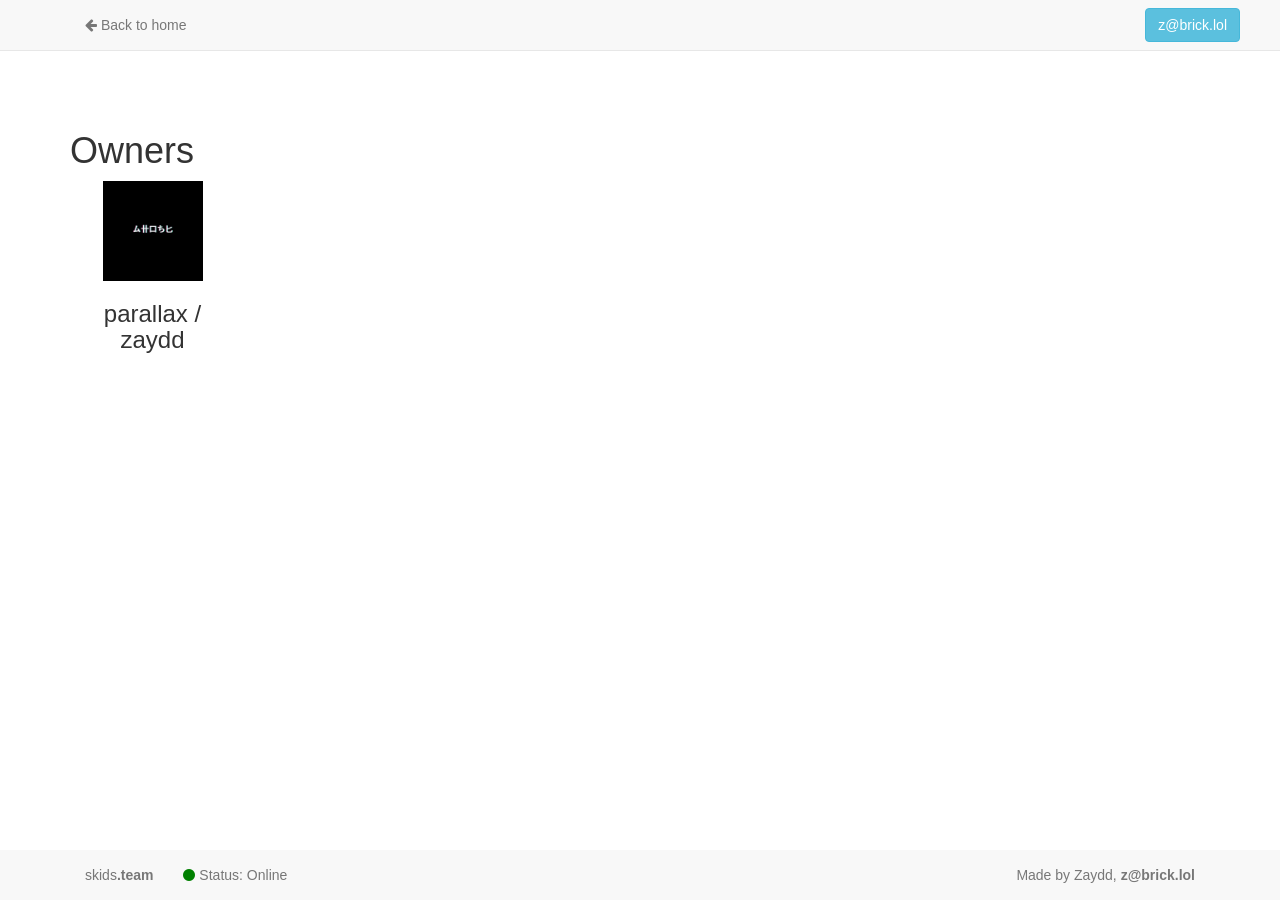
<file: home/staff/index.html>
<!DOCTYPE html>
<html lang="en">

<head>
    <title>Staff - skids.team</title>

    <meta charset="utf-8">
    <meta http-equiv="X-UA-Compatible" content="IE=edge">
    <meta name="viewport" content="width=device-width, initial-scale=1">

    <link href="https://fonts.googleapis.com/css?family=Lato:100,300,400,700,900" rel="stylesheet" type="text/css">
    <link href="https://fonts.googleapis.com/css?family=Open+Sans:400,600,300,700" rel='stylesheet' type='text/css'>

    <link href="https://maxcdn.bootstrapcdn.com/bootstrap/3.3.4/css/bootstrap.min.css" rel="stylesheet">
    <link href="https://maxcdn.bootstrapcdn.com/font-awesome/4.3.0/css/font-awesome.min.css" rel="stylesheet">
</head>

<!-- Navbar Start -->

<body>
    <div class="navbar-wrapper">
            <div class="navbar navbar-default navbar-static-top" role="navigation">
                <div class="container">
                    <div class="navbar-collapse collapse">
                        <ul class="nav navbar-nav">
                            <li><a href="https://skids.team"><i class="fa fa-arrow-left"></i> Back to home</a>
                            </li>
                        </ul>
                        <ul class="nav navbar-nav navbar-right">
                            <a class="btn btn-info navbar-btn navbar-right hidden-sm hidden-xs">z@brick.lol</a>
                        </ul>
                    </div>
                </div>
            </div>
    </div>
    <br>
    <br>

    <div id="staff" class="section">
        <div class="container">

                <!-- OWNER START -->
            <div class="staffRow" id="staffOwners">
                <h1>Owners</h1>
                <div class="row staffRowRow">
                    
    
        <div class="col-md-2">
        <center><img draggable="false" src="zaydd.gif" width="100px" height="100px">
        <h3>parallax / zaydd</h3></center>
        </a>
        </div>
    
    </div>
   </div>
    <div class="footer navbar-default navbar-fixed-bottom" style="margin-top: 500px;">
        <div id="footer-overlay"></div>
        <div class="container">
            <p class="navbar-text pull-left">skids<strong>.team</strong></p>
			<p class="navbar-text pull-right">Made by Zaydd, <strong>z@brick.lol</strong></p>
			<p class="navbar-text pull-center"><i class="fa fa-circle" style="color:green"></i>&nbsp;Status: Online <span class="bold">
	</div>
        </div>
    </div>
			</br>
                <!-- OWNER END -->
				
                 
        </div>
    </div>
	</br>

<script src="https://code.jquery.com/jquery-1.11.2.min.js" type="text/javascript">
</script>
<script src="https://maxcdn.bootstrapcdn.com/bootstrap/3.3.4/js/bootstrap.min.js" type="text/javascript">
</script>
</body>

</html>
</file>
